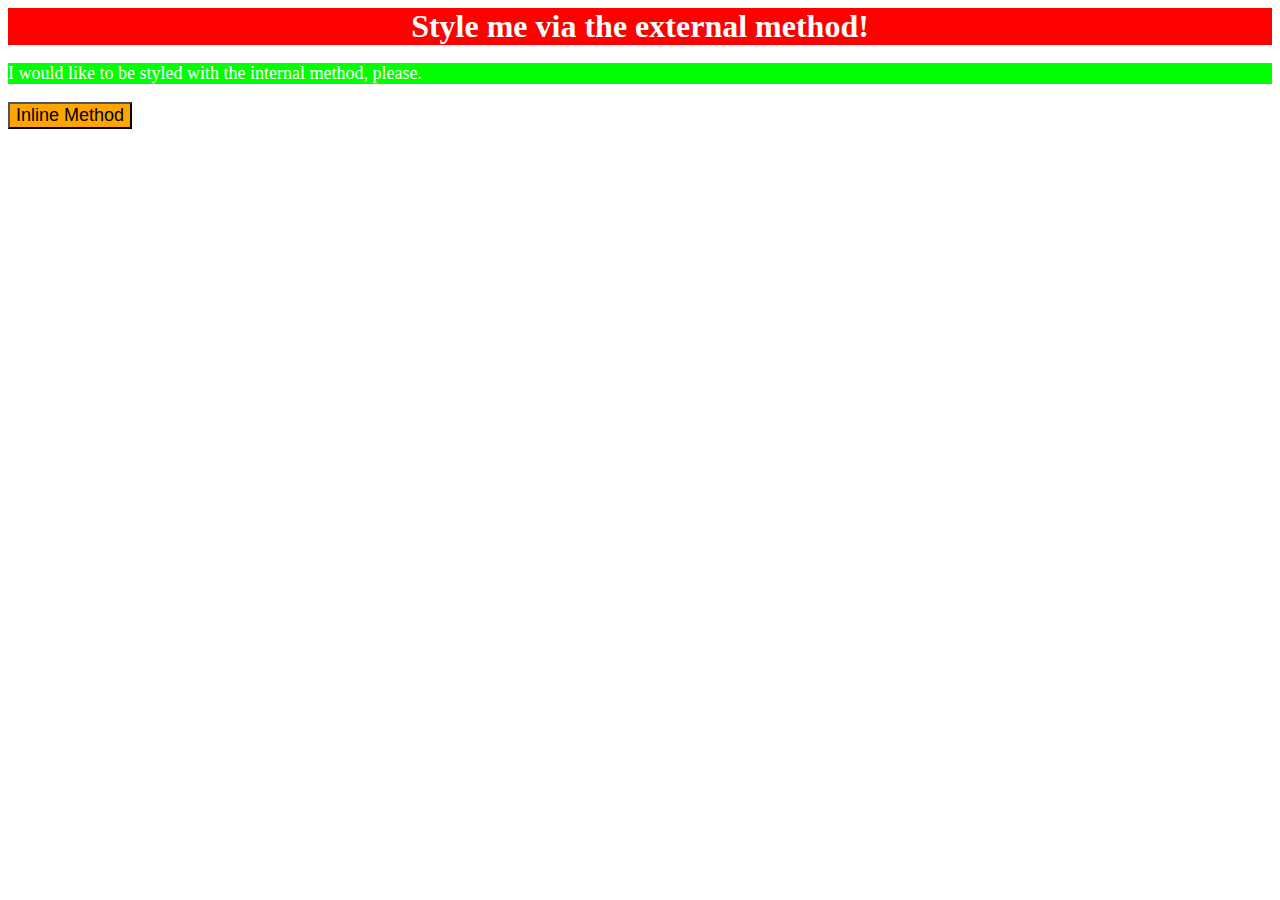
<file: foundations/intro-to-css/01-css-methods/index.html>
<!DOCTYPE html>
<html lang="en">

<head>
  <style>
    p {
      background-color: #00ff00;
      color: #ffffff;
      font-size: 18px;
    }
  </style>
  <link rel="stylesheet" href="styles/styles.css">
  <meta charset="UTF-8">
  <meta http-equiv="X-UA-Compatible" content="IE=edge">
  <meta name="viewport" content="width=device-width, initial-scale=1.0">
  <title>Methods for Adding CSS</title>
</head>

<body>
  <div>Style me via the external method!</div>
  <p>I would like to be styled with the internal method, please.</p>
  <button style="background-color: orange; font-size: 18px;">Inline Method</button>
</body>

</html>
</file>
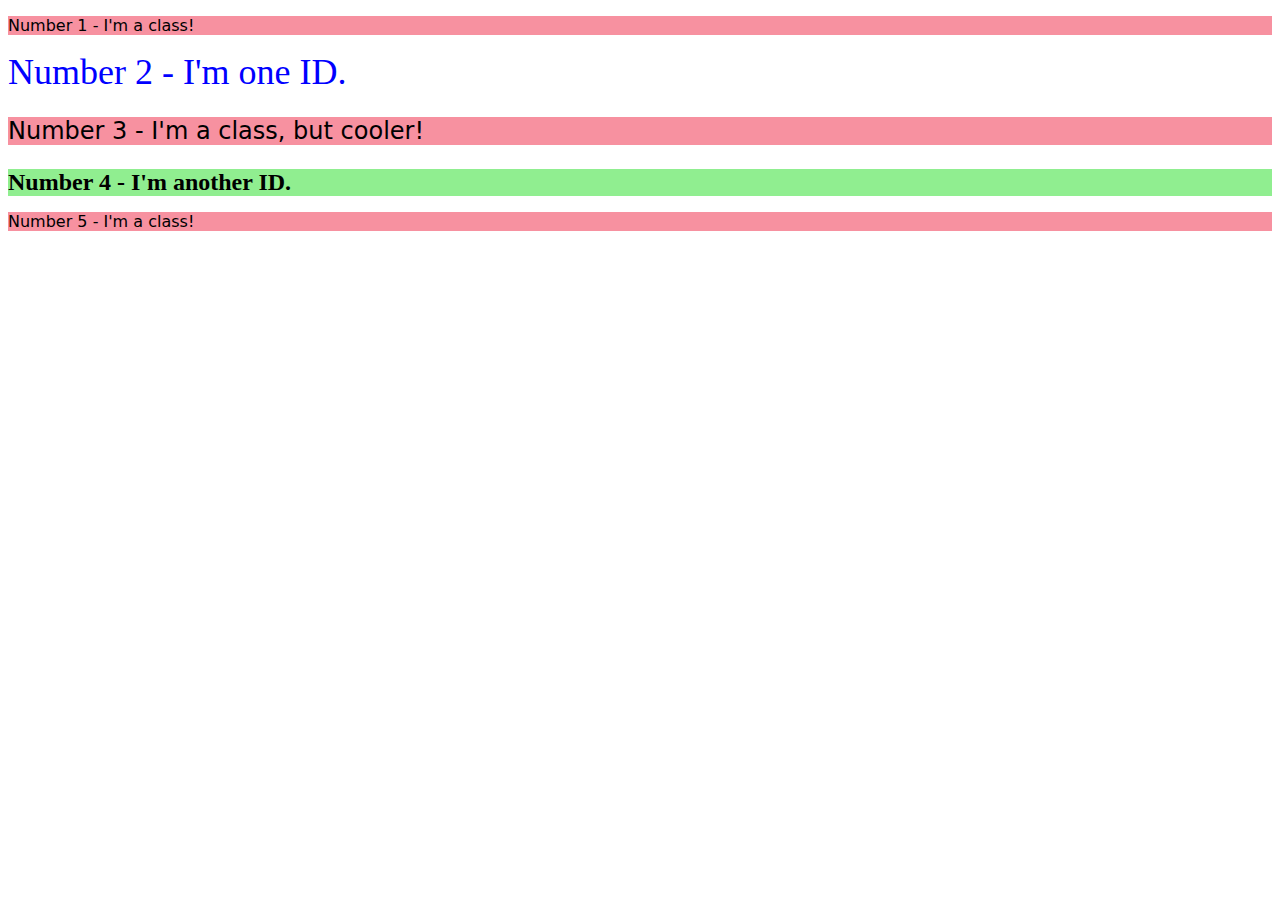
<file: foundations/intro-to-css/02-class-id-selectors/index.html>
<!DOCTYPE html>
<html lang="en">

<head>
  <meta charset="UTF-8">
  <meta http-equiv="X-UA-Compatible" content="IE=edge">
  <meta name="viewport" content="width=device-width, initial-scale=1.0">
  <title>Class and ID Selectors</title>
  <link rel="stylesheet" href="style.css">
</head>

<body>
  <p class="class1">Number 1 - I'm a class!</p>
  <div id="number2">Number 2 - I'm one ID.</div>
  <p class="class1 coolclass">Number 3 - I'm a class, but cooler!</p>
  <div id="number4">Number 4 - I'm another ID.</div>
  <p class="class1">Number 5 - I'm a class!</p>
</body>

</html>
</file>
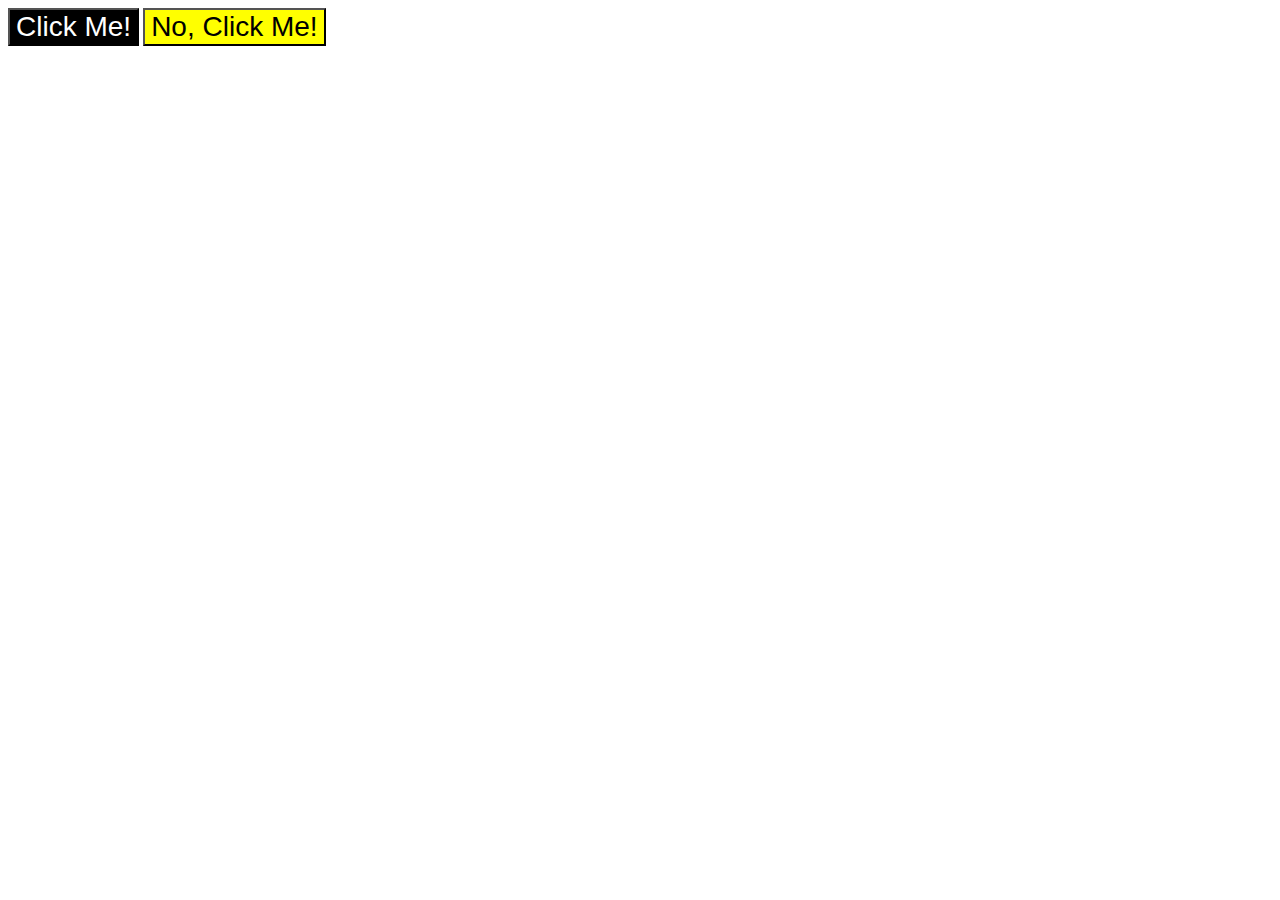
<file: foundations/intro-to-css/03-grouping-selectors/index.html>
<!DOCTYPE html>
<html lang="en">

<head>
  <meta charset="UTF-8">
  <meta http-equiv="X-UA-Compatible" content="IE=edge">
  <meta name="viewport" content="width=device-width, initial-scale=1.0">
  <title>Grouping Selectors</title>
  <link rel="stylesheet" href="style.css">
</head>

<body>
  <button class="button black-button">Click Me!</button>
  <button class="button yellow-button">No, Click Me!</button>
</body>

</html>
</file>
<file: foundations/intro-to-css/01-css-methods/styles/styles.css>
div {
  background-color: red;
  color: white;
  font-size: 32px;
  text-align: center;
  font-weight: 800;
}
</file>
<file: foundations/intro-to-css/02-class-id-selectors/style.css>
.class1 {
  background-color: #f791a0;
  font-family: Verdana, "Dejavu Sans", sans-serif;
}

#number2 {
  color: blue;
  font-size: 36px;
}

#number4 {
  background-color: #90ee90;
  font-size: 24px;
  font-weight: bold;
}

.coolclass {
  font-size: 24px;
}
</file>
<file: foundations/intro-to-css/03-grouping-selectors/style.css>
.button {
  font-size: 28px;
  font-family: Helvetica, "Times New Roman", sans-serif;
}

.black-button {
  background-color: #000000;
  color: #ffffff;
}

.yellow-button {
  background-color: #ffff00;
}
</file>
